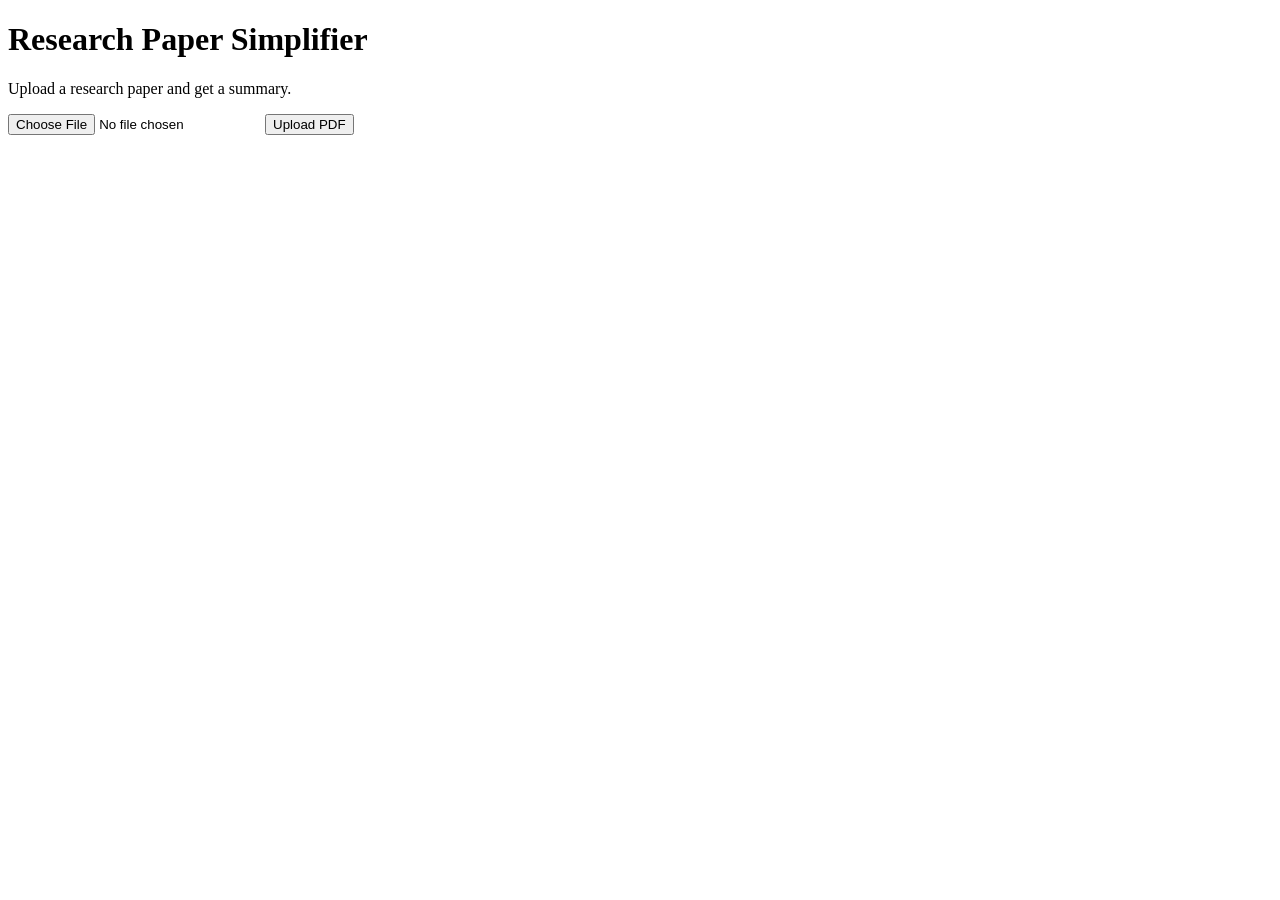
<file: index.html>
<!DOCTYPE html>
<html>
<head>
    <title>Research Paper Simplifier</title>
</head>
<body>

    <h1>Research Paper Simplifier</h1>

    <p>Upload a research paper and get a summary.</p>

    <form action="/upload" method="POST" enctype="multipart/form-data">

        <input type="file" name="pdf" accept=".pdf" required>

        <button type="submit">
            Upload PDF
        </button>

    </form>

</body>
</html>
</file>
